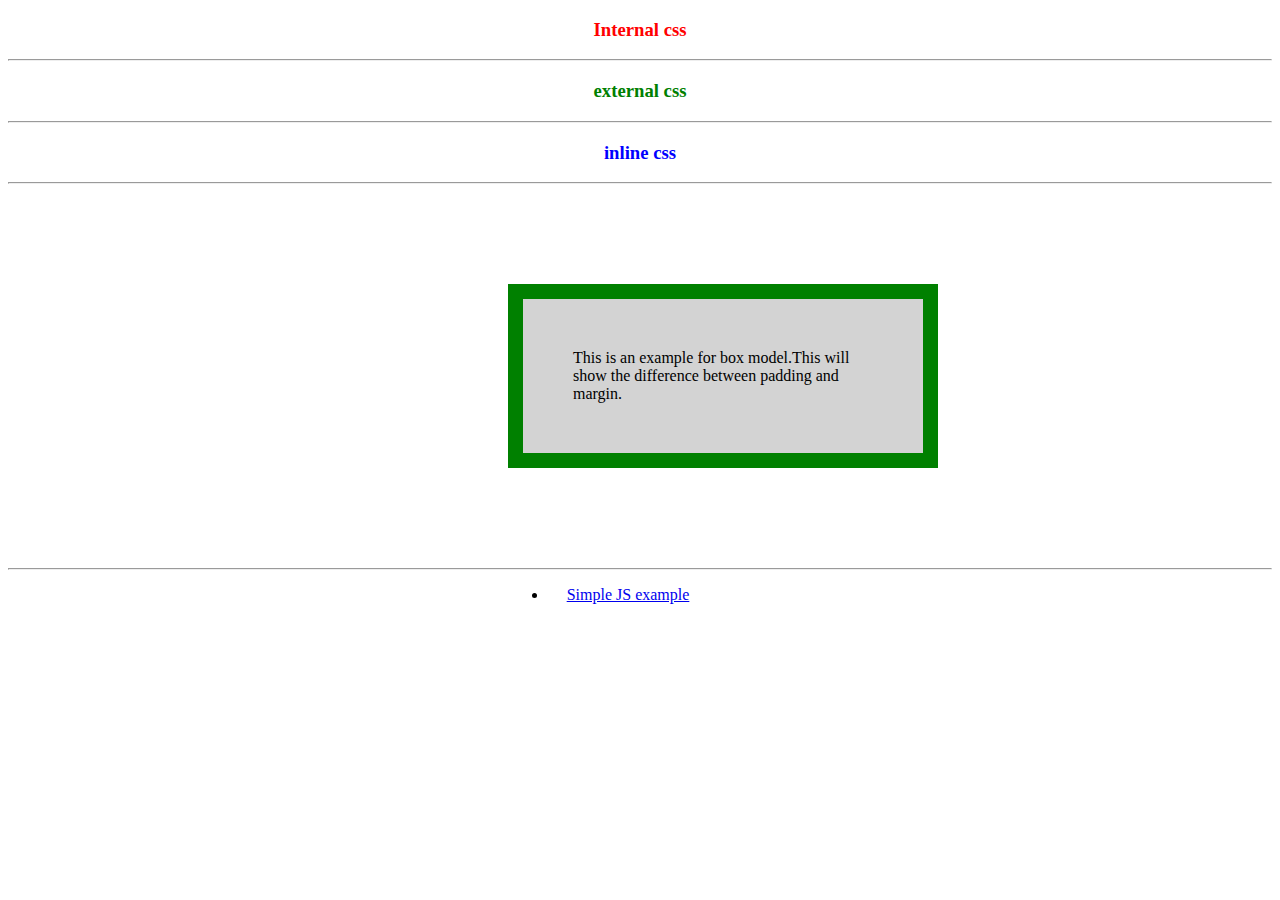
<file: src/index.html>
<!DOCTYPE html>
<html>
<head>
<meta charset="UTF-8">
<title>Simple HTML5 code</title>
<link rel="stylesheet" type="text/css" href="index.css">
<style>
#headerPart{
    color: red;
    text-align: center;
}
div#boxModel{
  background-color: lightgrey;
  width: 300px;
  border: 15px solid green;
  padding: 50px;
  margin: 100px 0px 100px 500px;
}
</style>
</head>
<body>
    <div id="headerPart">
      <h3>Internal css</h3>
    </div>
    <hr>
    <div id="externalStyle">
            <h3>external css</h3>
    </div>
    <hr>
    <div id="inlineStyle" style="color:blue;text-align: center;">
            <h3>inline css</h3>
    </div>
    <hr>
    <div id="boxModel">
        This is an example for box model.This will show the difference between padding and margin.
    </div>
    <hr>
    <div id="jsExamples"> 
        <ul>
            <li><a href="simpleJS.html">Simple JS example</a></li>
        </ul>
    </div>
</body>
</html>
</file>
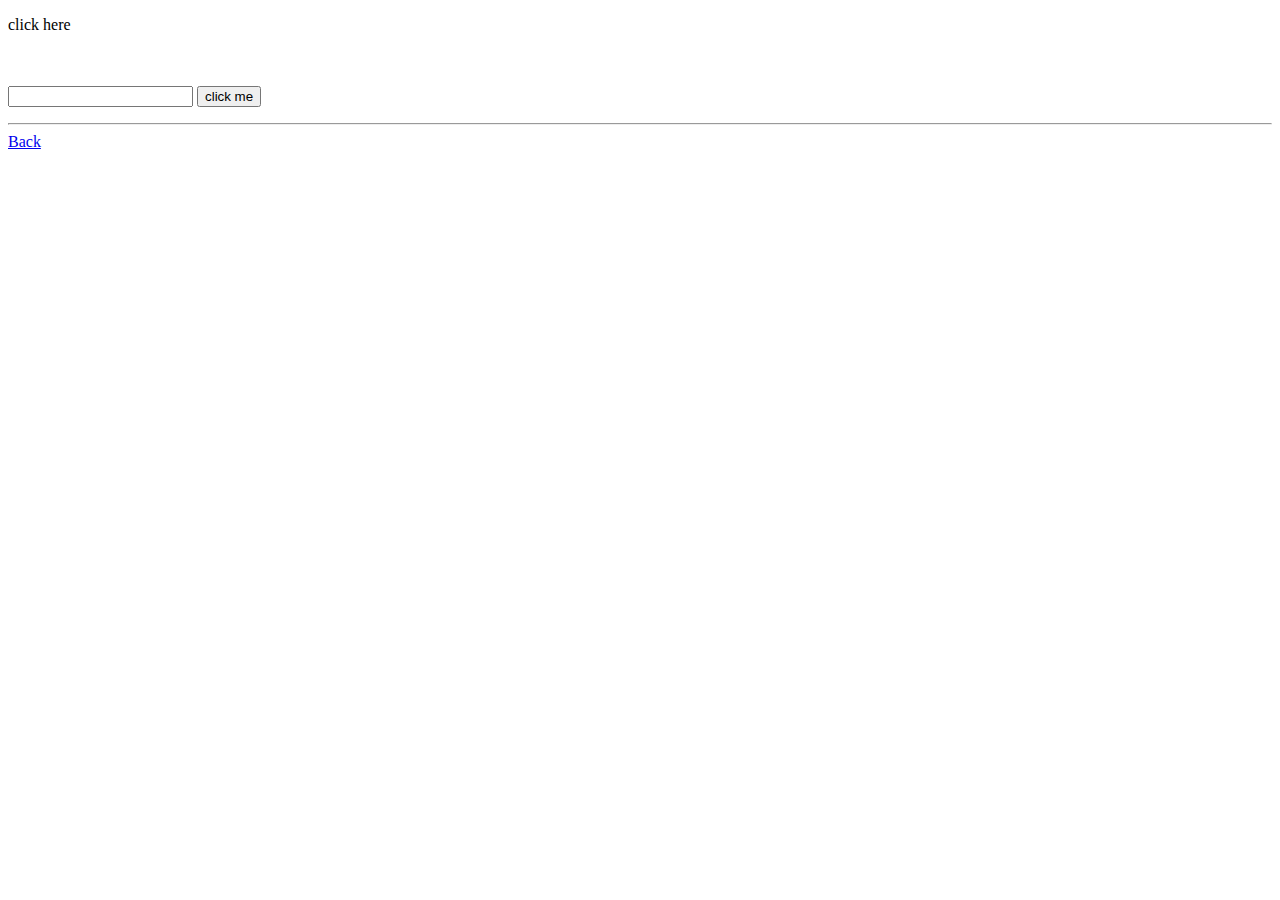
<file: src/simpleJS.html>
<!DOCTYPE html>
<html>
<head>
<meta charset="UTF-8">
<title>Simple HTML5 code</title>
<script>
function test(){
    document.getElementById("demo").innerHTML = "inserted this value when clicked on click here";
}
function getValue(){
    var names = document.getElementById("name").value;
    document.getElementById("demos").innerHTML = names;
}
</script>
</head>
<body>
   <p onclick="test()">click here</p>
   <p id="demo"></p>
   <br><br>
   <input type="text" id="name"/>
   <input type="submit" value="click me" onclick="getValue()"/>
   <p id="demos"></p>
   <hr>
   <a href="index.html">Back</a>
</body>
</html>
</file>
<file: src/index.css>
#externalStyle{
    color: green;
    text-align: center;
}
#jsExamples{
    width:200px;
    text-align: center;
    margin-left: 500px;
}
</file>
